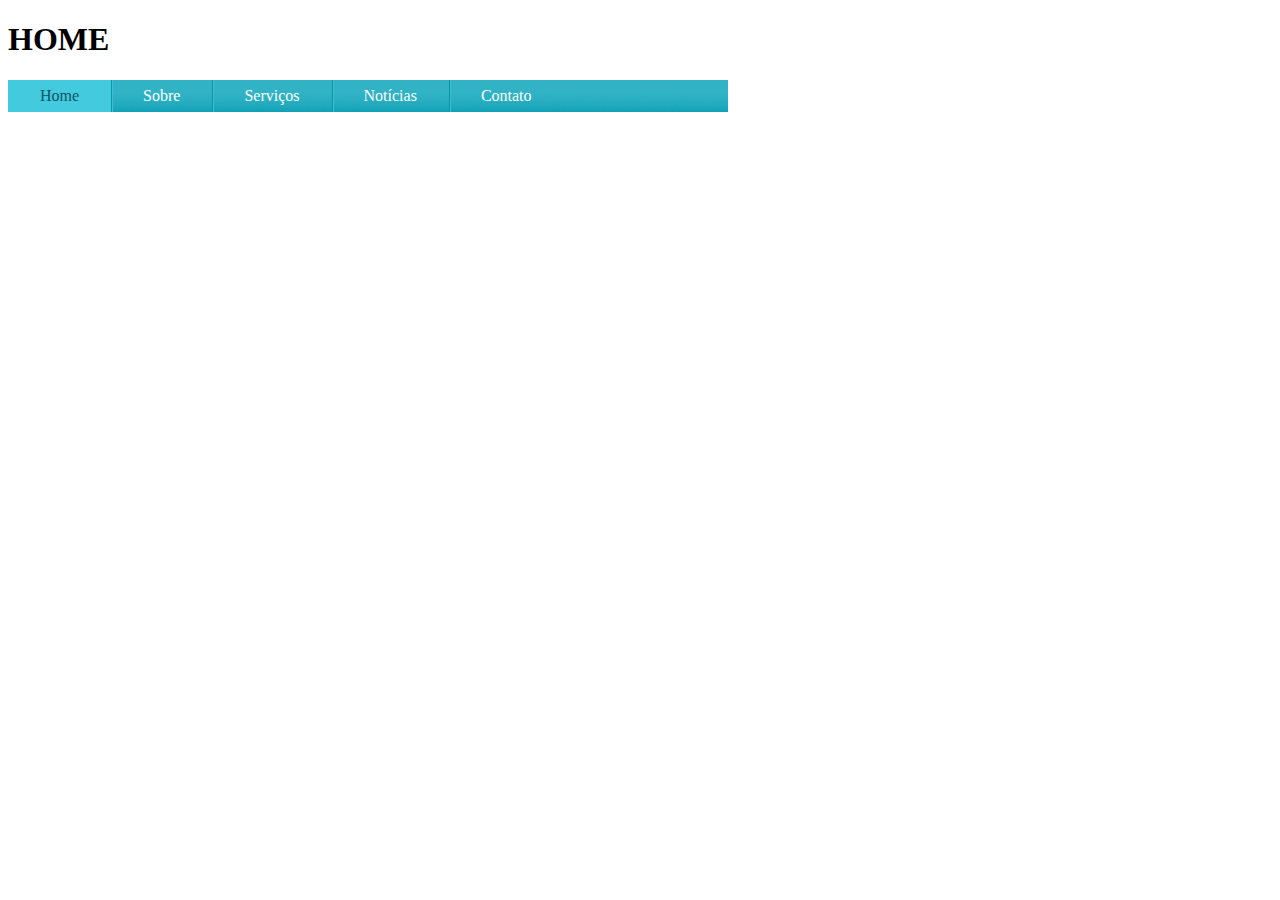
<file: index.html>
<!DOCTYPE html>
<html lang="pt-br">
<head>
    <meta charset="UTF-8">
    <meta http-equiv="X-UA-Compatible" content="IE=edge">
    <meta name="viewport" content="width=device-width, initial-scale=1.0">
    <title>Barra Horizontal</title>
    <link rel="stylesheet" href="./style/index.css">
</head>
<body id="home">

    <h1>HOME</h1>
    <ul class="nav-bar">
        <li class="home"><a href="./index.html"> Home</a></li>
        <li class="sobre"><a href="./pages/sobre.html"> Sobre</a></li>
        <li><a href="#"> Serviços</a></li>
        <li><a href="#"> Notícias</a></li>
        <li><a href="#"> Contato</a></li>
    </ul>

</body>
</html>
</file>
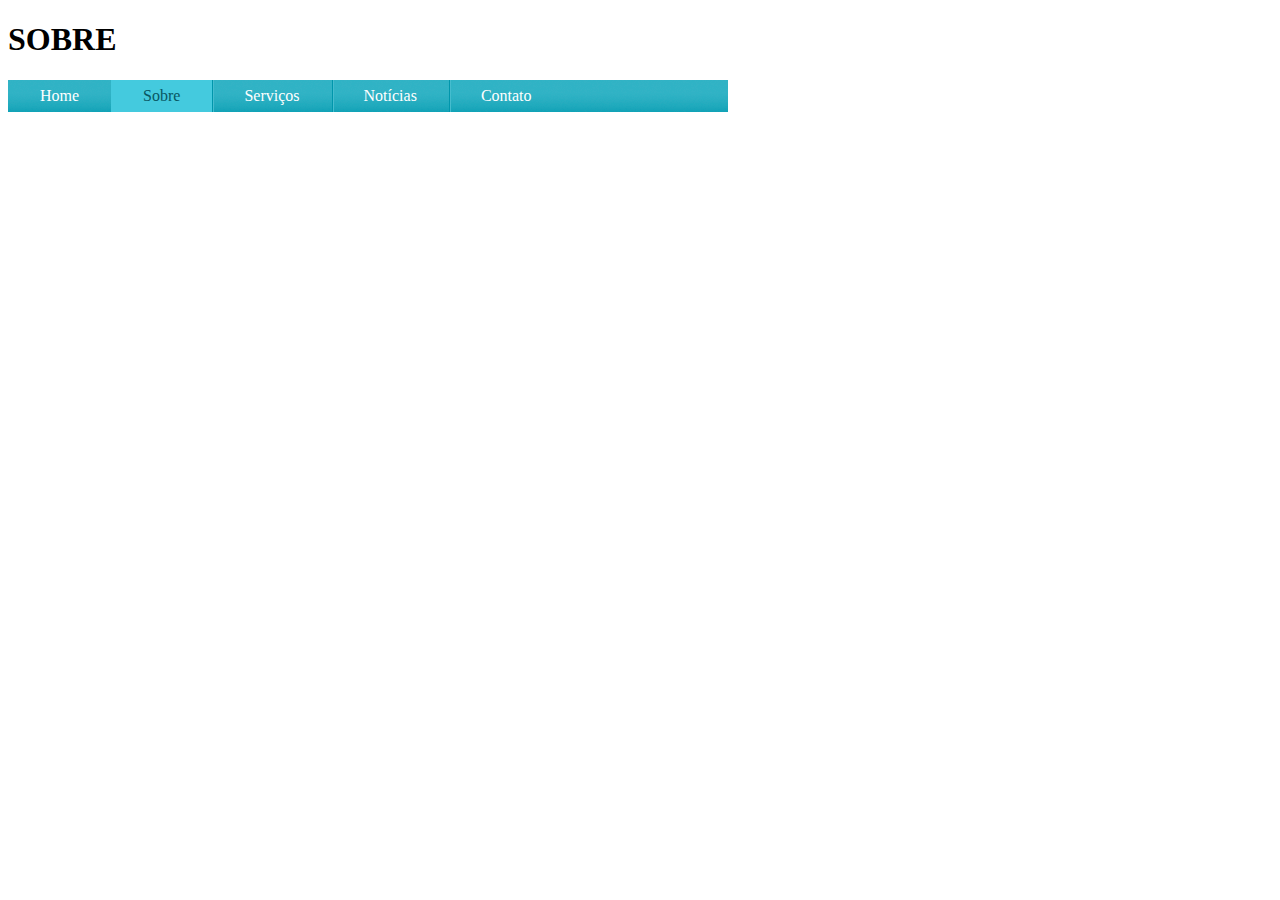
<file: pages/sobre.html>
<!DOCTYPE html>
<html lang="pt-br">
<head>
    <meta charset="UTF-8">
    <meta http-equiv="X-UA-Compatible" content="IE=edge">
    <meta name="viewport" content="width=device-width, initial-scale=1.0">
    <title>Barra Horizontal</title>
    <link rel="stylesheet" href="../style/index.css">
</head>
<body id="sobre">

    <h1>SOBRE</h1>
    <ul class="nav-bar">
        <li class="home"><a href="../index.html"> Home</a></li>
        <li class="sobre"><a href="./sobre.html"> Sobre</a></li>
        <li><a href="#"> Serviços</a></li>
        <li><a href="#"> Notícias</a></li>
        <li><a href="#"> Contato</a></li>
    </ul>

</body>
</html>
</file>
<file: style/index.css>
@import './pages/horizontal-bar.css';
</file>
